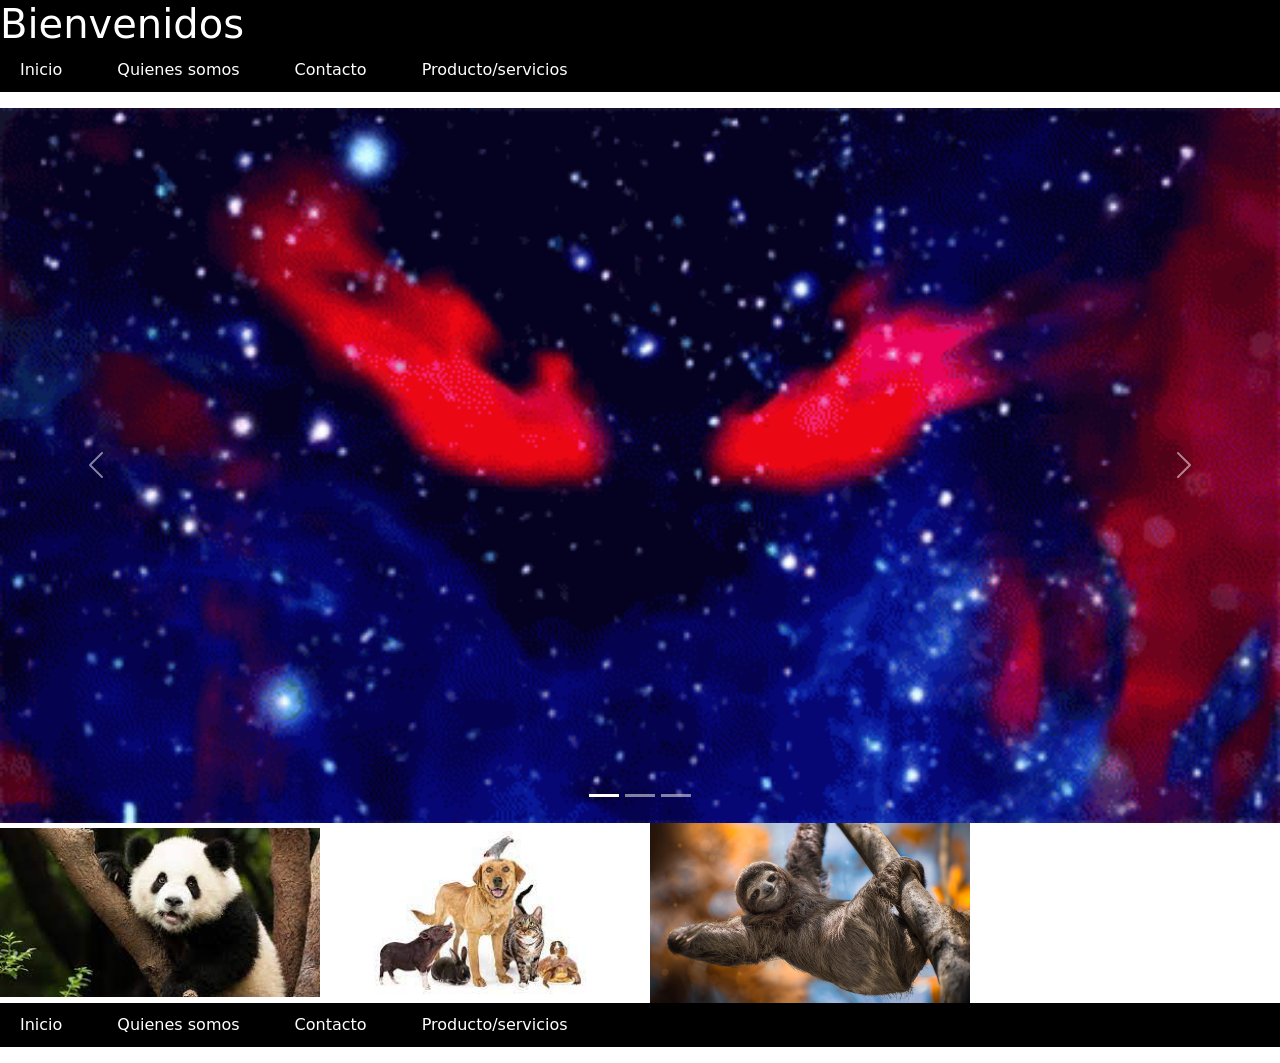
<file: index.html>
<!DOCTYPE html>
<html lang="en">
<head>
    <meta charset="UTF-8">
    <meta http-equiv="X-UA-Compatible" content="IE=edge">
    <meta name="viewport" content="width=device-width, initial-scale=1.0">
    <link href="https://cdn.jsdelivr.net/npm/bootstrap@5.1.3/dist/css/bootstrap.min.css" rel="stylesheet" integrity="sha384-1BmE4kWBq78iYhFldvKuhfTAU6auU8tT94WrHftjDbrCEXSU1oBoqyl2QvZ6jIW3" crossorigin="anonymous">
    <script src="https://cdn.jsdelivr.net/npm/bootstrap@5.1.3/dist/js/bootstrap.bundle.min.js" integrity="sha384-ka7Sk0Gln4gmtz2MlQnikT1wXgYsOg+OMhuP+IlRH9sENBO0LRn5q+8nbTov4+1p" crossorigin="anonymous"></script>
    <link rel="stylesheet" href="assets\css\styles.css">
    <title>Mi pagina web</title>
</head>
<body>
    <div class="header">
        <h1>Bienvenidos</h1>
        <ul>
            <a href=""><li>Inicio</li></a>
            <a href=""><li>Quienes somos</li></a>
            <a href="contacto.html"><li>Contacto</li></a>
            <a href=""><li>Producto/servicios</li></a>
        </ul>
    </div>
    <div id="carouselExampleIndicators" class="carousel slide" data-bs-ride="carousel">
        <div class="carousel-indicators">
          <button type="button" data-bs-target="#carouselExampleIndicators" data-bs-slide-to="0" class="active" aria-current="true" aria-label="Slide 1"></button>
          <button type="button" data-bs-target="#carouselExampleIndicators" data-bs-slide-to="1" aria-label="Slide 2"></button>
          <button type="button" data-bs-target="#carouselExampleIndicators" data-bs-slide-to="2" aria-label="Slide 3"></button>
        </div>
        <div class="carousel-inner">
          <div class="carousel-item active">
            <img src="assets\img\disturbed-eyes.gif" class="d-block w-100" alt="...">
          </div>
          <div class="carousel-item">
            <img src="assets\img\giphy.gif" class="d-block w-100" alt="...">
          </div>
          <div class="carousel-item">
            <img src="assets\img\the-guy.gif" class="d-block w-100" alt="...">
          </div>
        </div>
        <button class="carousel-control-prev" type="button" data-bs-target="#carouselExampleIndicators" data-bs-slide="prev">
          <span class="carousel-control-prev-icon" aria-hidden="true"></span>
          <span class="visually-hidden">Previous</span>
        </button>
        <button class="carousel-control-next" type="button" data-bs-target="#carouselExampleIndicators" data-bs-slide="next">
          <span class="carousel-control-next-icon" aria-hidden="true"></span>
          <span class="visually-hidden">Next</span>
        </button>
      </div>
    <div class="imagenes">
        <img src="assets\img\download.jpg" alt="panda-img" pa>
        <img src="assets\img\animales.jpg" alt="animales-img">
        <img src="assets\img\animales-felices-portada-1280x720x80xX.jpg" alt="perezoso-img">
    </div>
    <div class="footer">
        <ul>
            <a href="index.html"><li>Inicio</li></a>
            <a href="#"><li>Quienes somos</li></a>
            <a href="contacto.html"><li>Contacto</li></a>
            <a href="#"><li>Producto/servicios</li></a>
        </ul>
    </div>
</body>
</html>
</file>
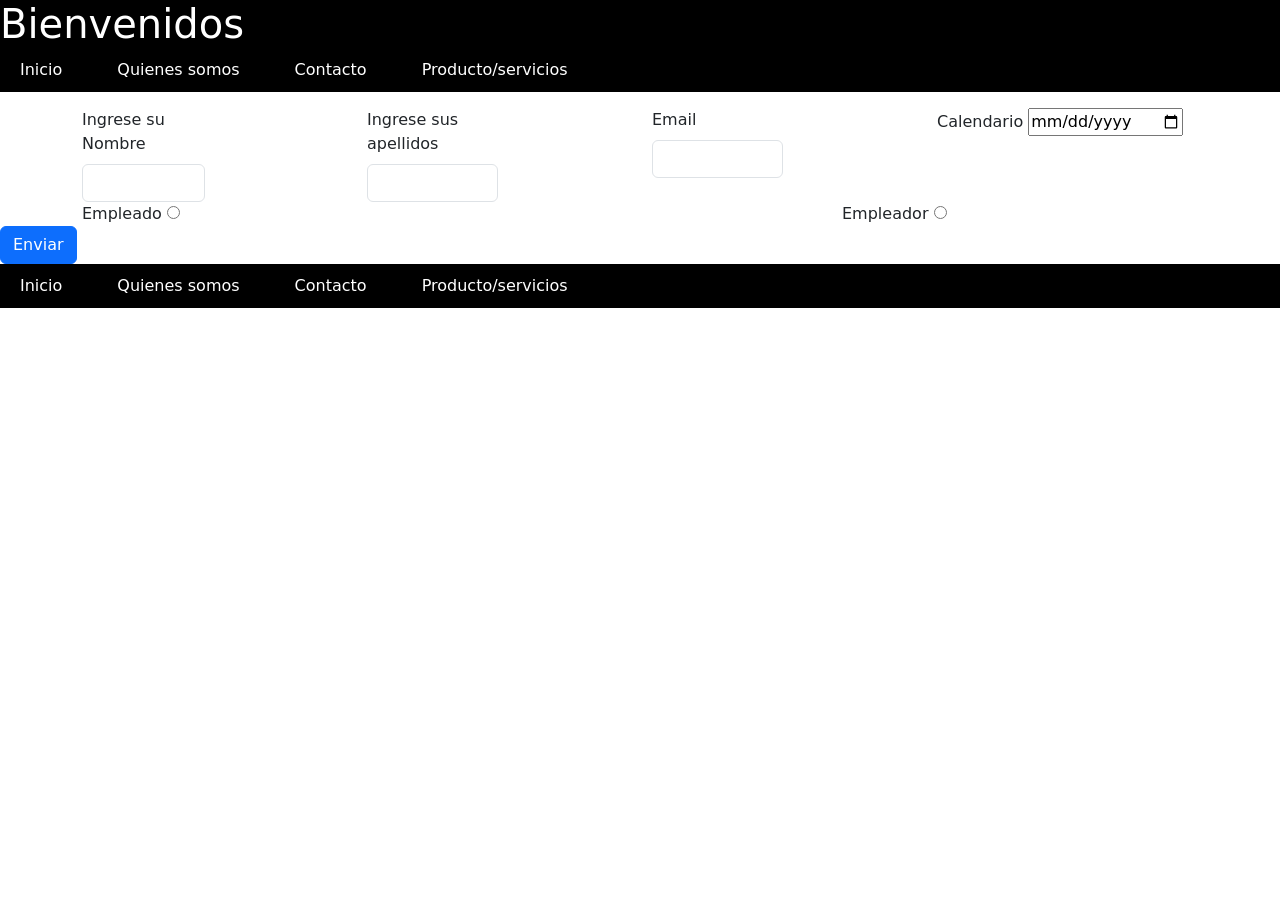
<file: contacto.html>
<!DOCTYPE html>
<html lang="en">
<head>
    <meta charset="UTF-8">
    <meta http-equiv="X-UA-Compatible" content="IE=edge">
    <meta name="viewport" content="width=device-width, initial-scale=1.0">
    <link href="https://cdn.jsdelivr.net/npm/bootstrap@5.1.3/dist/css/bootstrap.min.css" rel="stylesheet" integrity="sha384-1BmE4kWBq78iYhFldvKuhfTAU6auU8tT94WrHftjDbrCEXSU1oBoqyl2QvZ6jIW3" crossorigin="anonymous">
    <script src="https://cdn.jsdelivr.net/npm/bootstrap@5.1.3/dist/js/bootstrap.bundle.min.js" integrity="sha384-ka7Sk0Gln4gmtz2MlQnikT1wXgYsOg+OMhuP+IlRH9sENBO0LRn5q+8nbTov4+1p" crossorigin="anonymous"></script>
    <link rel="stylesheet" href="assets\css\styles.css">
    <title>Mi pagina web</title>
</head>
<body>
    <div class="body">
        <div class="header">
            <h1>Bienvenidos</h1>
            <ul>
                <a href="index.html"><li>Inicio</li></a>
                <a href=""><li>Quienes somos</li></a>
                <a href="contacto.html"><li>Contacto</li></a>
                <a href=""><li>Producto/servicios</li></a>
            </ul>
        </div>
        <div class="container">
            <div class="row">
              <div class="col">
                <form class="row g-3">
                    <div class="col-md-6">
                      <label class="form-label">Ingrese su Nombre</label>
                      <input type="text" class="form-control">
                    </div>
              </div>
              <div class="col">
                <div class="col-md-6">
                    <label  class="form-label">Ingrese sus apellidos</label>
                    <input type="text" class="form-control" id="inputPassword4">
                  </div>
              </div>
              <div class="col">
                <div class="col-md-6">
                    <label for="inputEmail4" class="form-label">Email</label>
                    <input type="email" class="form-control" id="inputEmail4">
                  </div>
              </div>
              <div class="col">
                  <label for="calendar">Calendario</label>
                  <input type="date" name="calendario" id="">
              </div>
            </div>
            <div class="row">
              <div class="col-8">
                  <label for="">Empleado
                      <input type="radio" name="" id="">
                  </label>
              </div>
              <div class="col-4">
                <label for="">Empleador
                    <input type="radio" name="" id="">
                </label>
              </div>
            </div>
          </div>
          <button type="button" class="btn btn-primary">Enviar</button>
    </div>
    <div class="footer">
        <ul>
            <a href="index.html"><li>Inicio</li></a>
            <a href="#"><li>Quienes somos</li></a>
            <a href="contacto.html"><li>Contacto</li></a>
            <a href="#"><li>Producto/servicios</li></a>
        </ul>
    </div>
</body>
</html>
</file>
